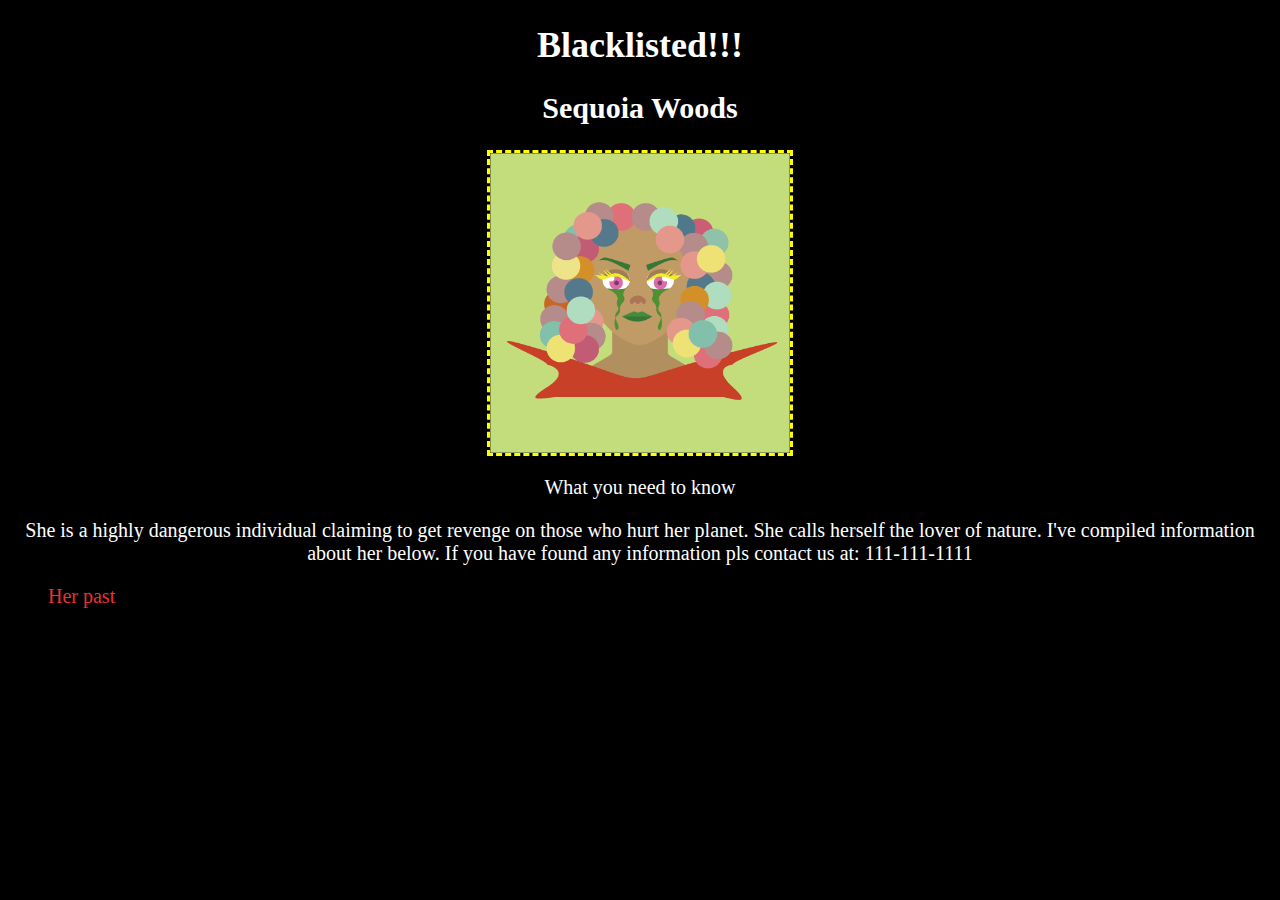
<file: index.html>
<!DOCTYPE html>
<html>
<head>
	<meta charset="utf-8">
	<meta name="viewport" content="width=device-width, initial-scale=1">
	<title>Sequoia the dangerous protector of the forest</title>
	<link rel="stylesheet" type="text/css" href="style.css">
</head>
<body>
	<h1>Blacklisted!!!</h1>
	<h2>Sequoia Woods</h2>
	<img src="images/characterproj.png" width="300px" alt="Sequoia">
	<p>What you need to know</p>
	<p>She is a highly dangerous individual claiming to get revenge on those who hurt her planet. She calls herself the lover of nature. I've compiled information about her below. If you have found any information pls contact us at: 111-111-1111</p>
	<ul>
		<li><a href="moving.html">Her past</a></li>
	</ul>
</body>
</html>
</file>
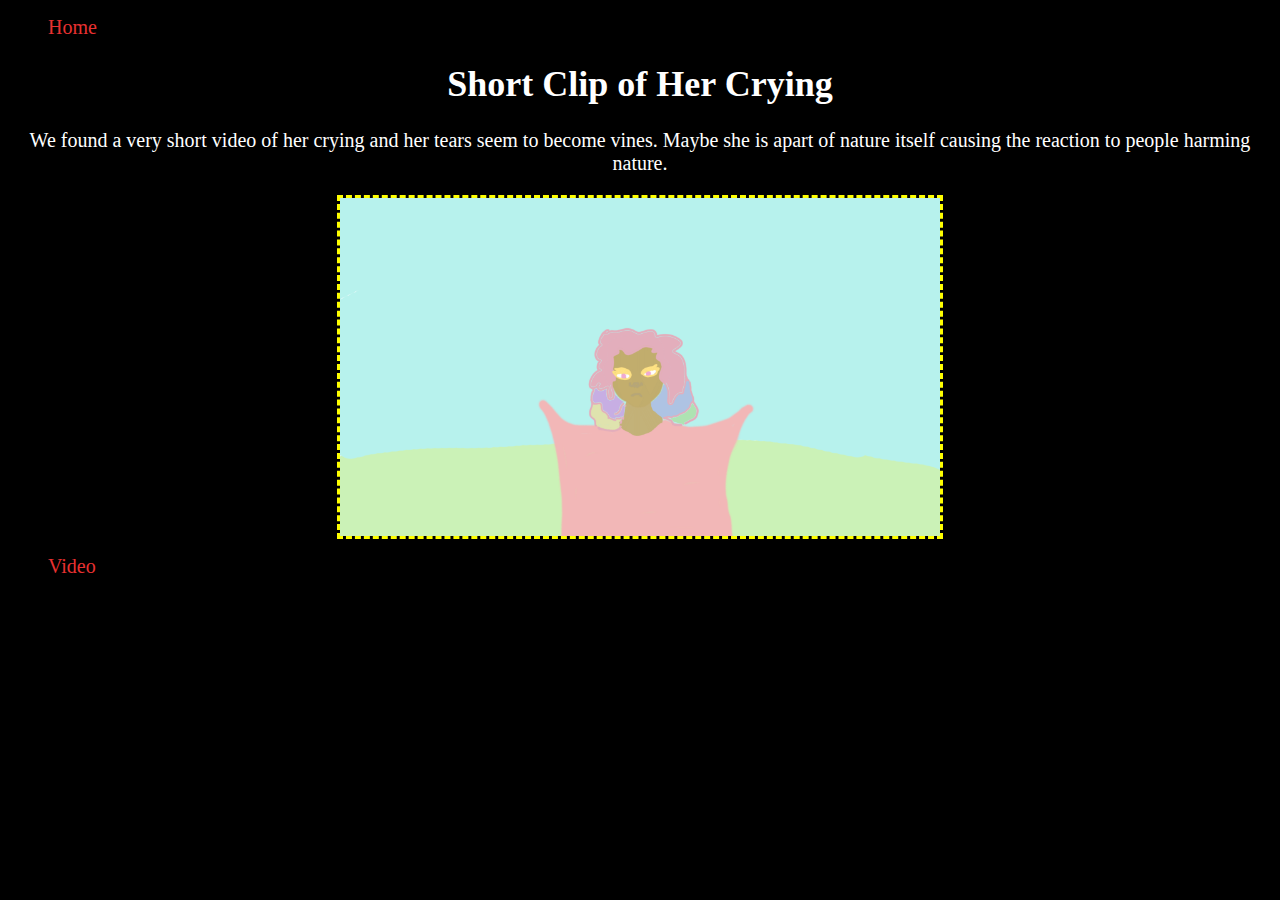
<file: ani.html>
<!DOCTYPE html>
<html>
<head>
	<meta charset="utf-8">
	<meta name="viewport" content="width=device-width, initial-scale=1">
	<title>moving</title>
	<link rel="stylesheet" type="text/css" href="style.css">
</head>
<body>
	<ul>
		<li><a href="index.html">Home</a></li>
	</ul>
	<h1>Short Clip of Her Crying</h1>
	<p>We found a very short video of her crying and her tears seem to become vines. Maybe she is apart of nature itself causing the reaction to people harming nature.</p>
	<img src="images/ani.gif" width="600px">
	<ul>
		<li><a href="fin.html">Video</a></li>
	</ul>
</body>
</html>
</file>
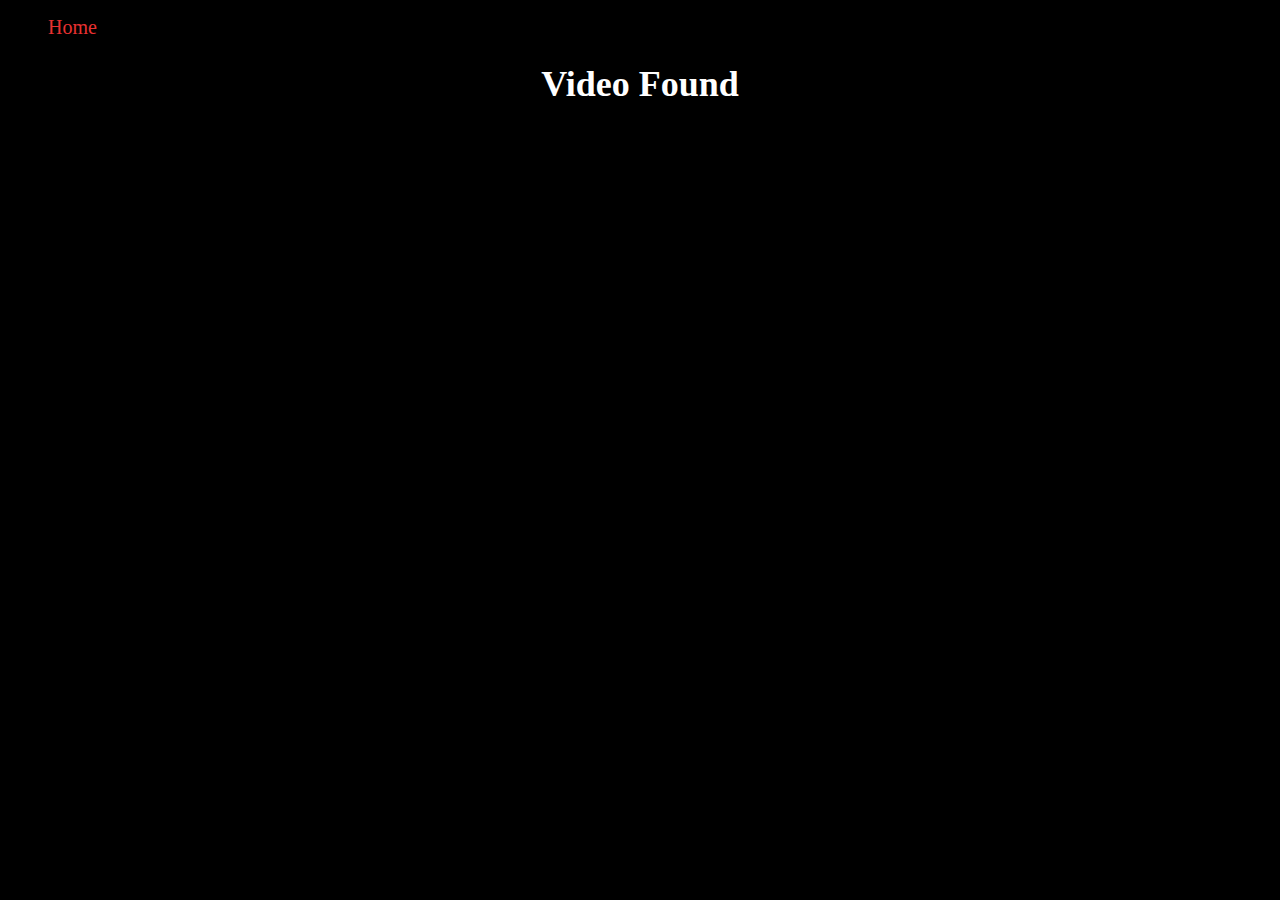
<file: fin.html>
<!DOCTYPE html>
<html>
<head>
	<meta charset="utf-8">
	<meta name="viewport" content="width=device-width, initial-scale=1">
	<title></title>
	<link rel="stylesheet" type="text/css" href="style.css">
</head>
<body>
	<ul>
		<li><a href="index.html">Home</a></li>
	</ul>
	<h1>Video Found</h1>
	<iframe width="560" height="315" src="https://www.youtube.com/embed/S7VDtD99ZSI" title="YouTube video player" frameborder="0" allow="accelerometer; autoplay; clipboard-write; encrypted-media; gyroscope; picture-in-picture" allowfullscreen></iframe>
</body>
</html>
</file>
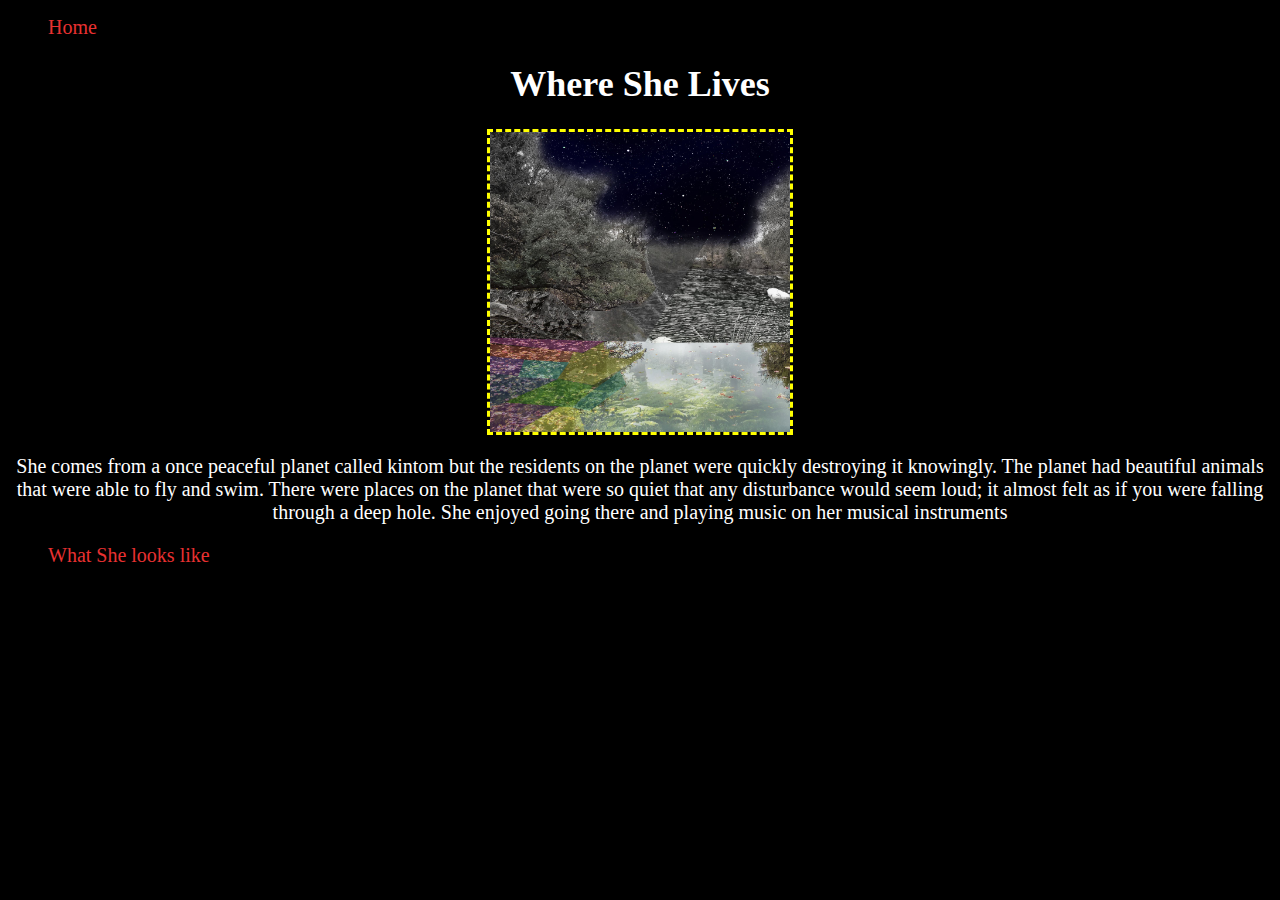
<file: info.html>
<!DOCTYPE html>
<html>
<head>
	<meta charset="utf-8">
	<meta name="viewport" content="width=device-width, initial-scale=1">
	<title>Kintom</title>
	<link rel="stylesheet" type="text/css" href="style.css">
</head>
<body>
	<ul>
		<li><a href="index.html">Home</a></li>
	</ul>
	<h1>Where She Lives</h1>
	<img src="images/landscapeproj.jpg" width="300px" alt="Kintom">
	<p>She comes from a once peaceful planet called kintom but the residents on the planet were quickly destroying it knowingly. The planet had beautiful animals that were able to fly and swim. There were places on the planet that were so quiet that any disturbance would seem loud; it almost felt as if you were falling through a deep hole. She enjoyed going there and playing music on her musical instruments</p>
	<ul>
		<li><a href="unmoving.html">What She looks like</a></li>
	</ul>
</body>
</html>
</file>
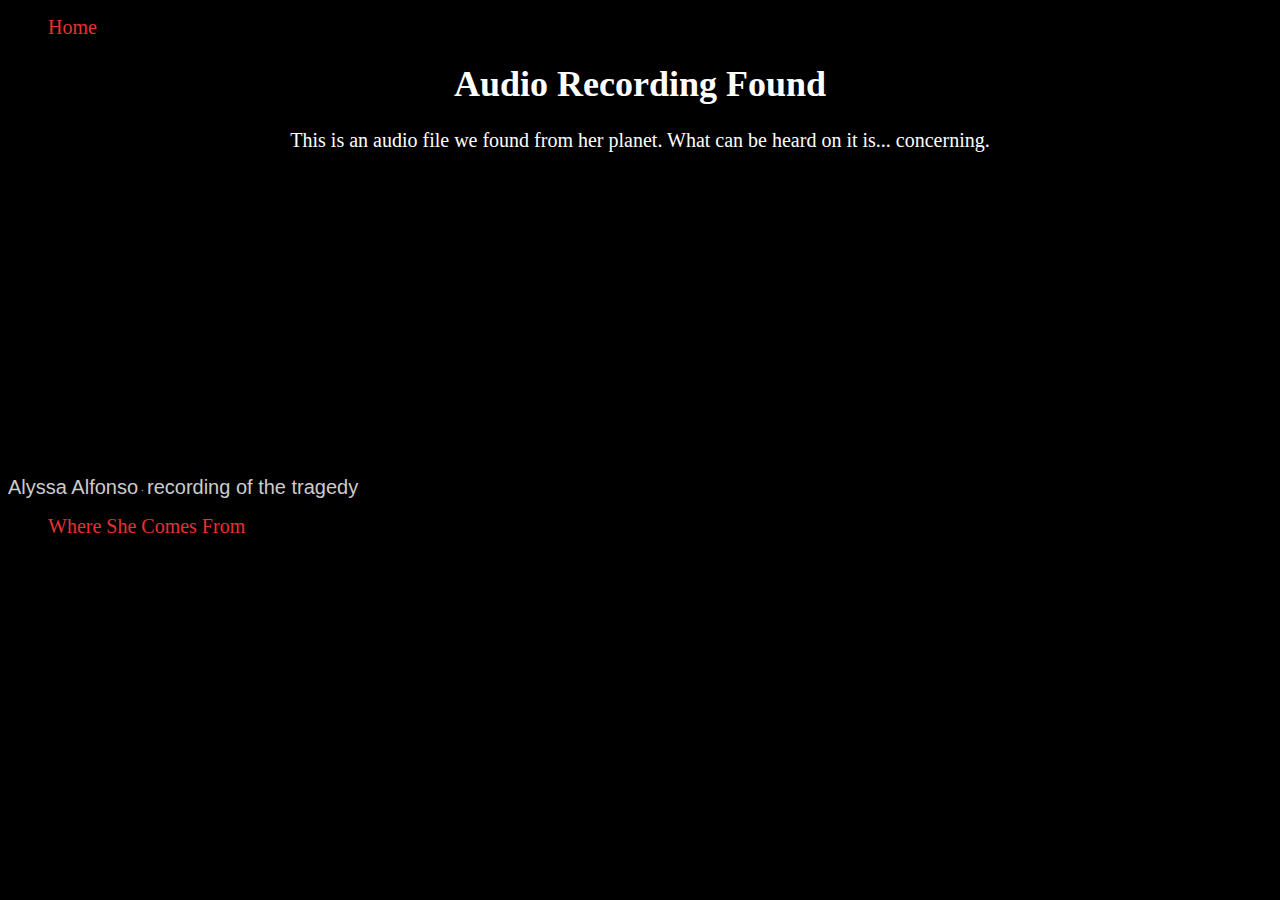
<file: moving.html>
<!DOCTYPE html>
<html>
<head>
	<meta charset="utf-8">
	<meta name="viewport" content="width=device-width, initial-scale=1">
	<title>Cries</title>
	<link rel="stylesheet" type="text/css" href="style.css">
</head>
<body>
	<ul>
		<li><a href="index.html">Home</a></li>
	</ul>
	<h1>Audio Recording Found</h1>
	<p>This is an audio file we found from her planet. What can be heard on it is... concerning.</p>
	<iframe width="100%" height="300" scrolling="no" frameborder="no" allow="autoplay" src="https://w.soundcloud.com/player/?url=https%3A//api.soundcloud.com/tracks/1398098611&color=%23ff5500&auto_play=false&hide_related=false&show_comments=true&show_user=true&show_reposts=false&show_teaser=true&visual=true"></iframe><div style="font-size: 10px; color: #cccccc;line-break: anywhere;word-break: normal;overflow: hidden;white-space: nowrap;text-overflow: ellipsis; font-family: Interstate,Lucida Grande,Lucida Sans Unicode,Lucida Sans,Garuda,Verdana,Tahoma,sans-serif;font-weight: 100;"><a href="https://soundcloud.com/alyssa-alfonso" title="Alyssa Alfonso" target="_blank" style="color: #cccccc; text-decoration: none;">Alyssa Alfonso</a> · <a href="https://soundcloud.com/alyssa-alfonso/recording-of-the-tragedy" title="recording of the tragedy" target="_blank" style="color: #cccccc; text-decoration: none;">recording of the tragedy</a></div>
	<ul>
		<li><a href="info.html">Where She Comes From</a></li>
	</ul>
</body>
</html>
</file>
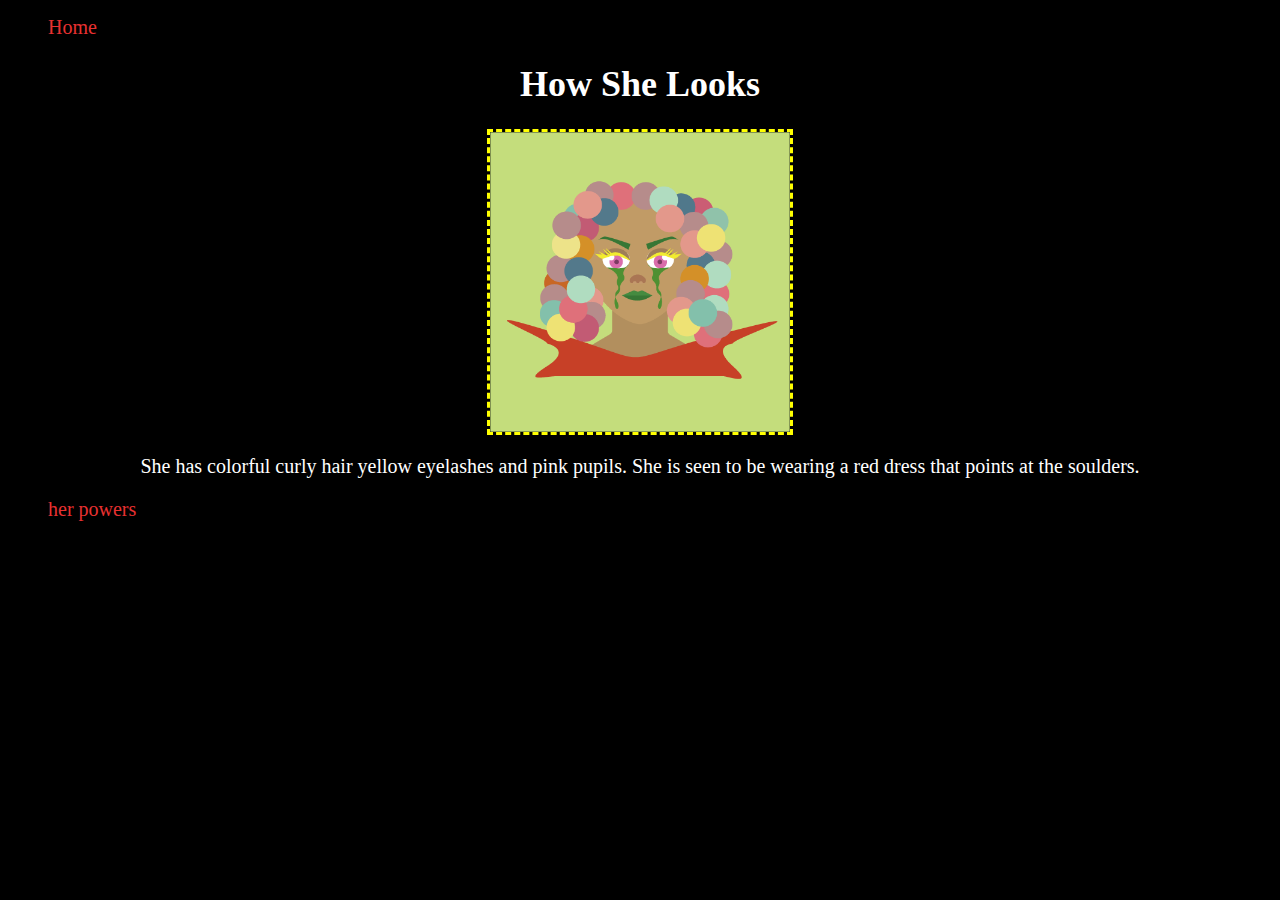
<file: unmoving.html>
<!DOCTYPE html>
<html>
<head>
	<meta charset="utf-8">
	<meta name="viewport" content="width=device-width, initial-scale=1">
	<title>Visualize</title>
	<link rel="stylesheet" type="text/css" href="style.css">
</head>
<body>
	<ul>
		<li><a href="index.html">Home</a></li>
	</ul>
	<h1>How She Looks</h1>
	<img src="images/characterproj.png" width="300px" alt="Sequoia">
	<p>She has colorful curly hair yellow eyelashes and pink pupils. She is seen to be wearing a red dress that points at the soulders.</p>
	<ul>
		<li><a href="phase.html">her powers</a></li>
	</ul>
</body>
</html>
</file>
<file: style.css>
body{background-color:#000000;}
h1{color: #ffffff; font-family: "Garamond";font-size: 36px; text-align: center;}
h2{color:#ffffff; font-family: "Garamond";font-size: 30px; text-align: center;}
p{color:#ffffff; font-family: "Garamond";font-size: 20px; text-align: center;}
a{text-decoration: none; color: #e83131; font-size: 20px;}
a:hover{color: #cfcfcf;}
img{border-width: 3px; border-color: yellow; border-style: dashed; display: block; margin: auto;}
li{list-style: none;}
</file>
